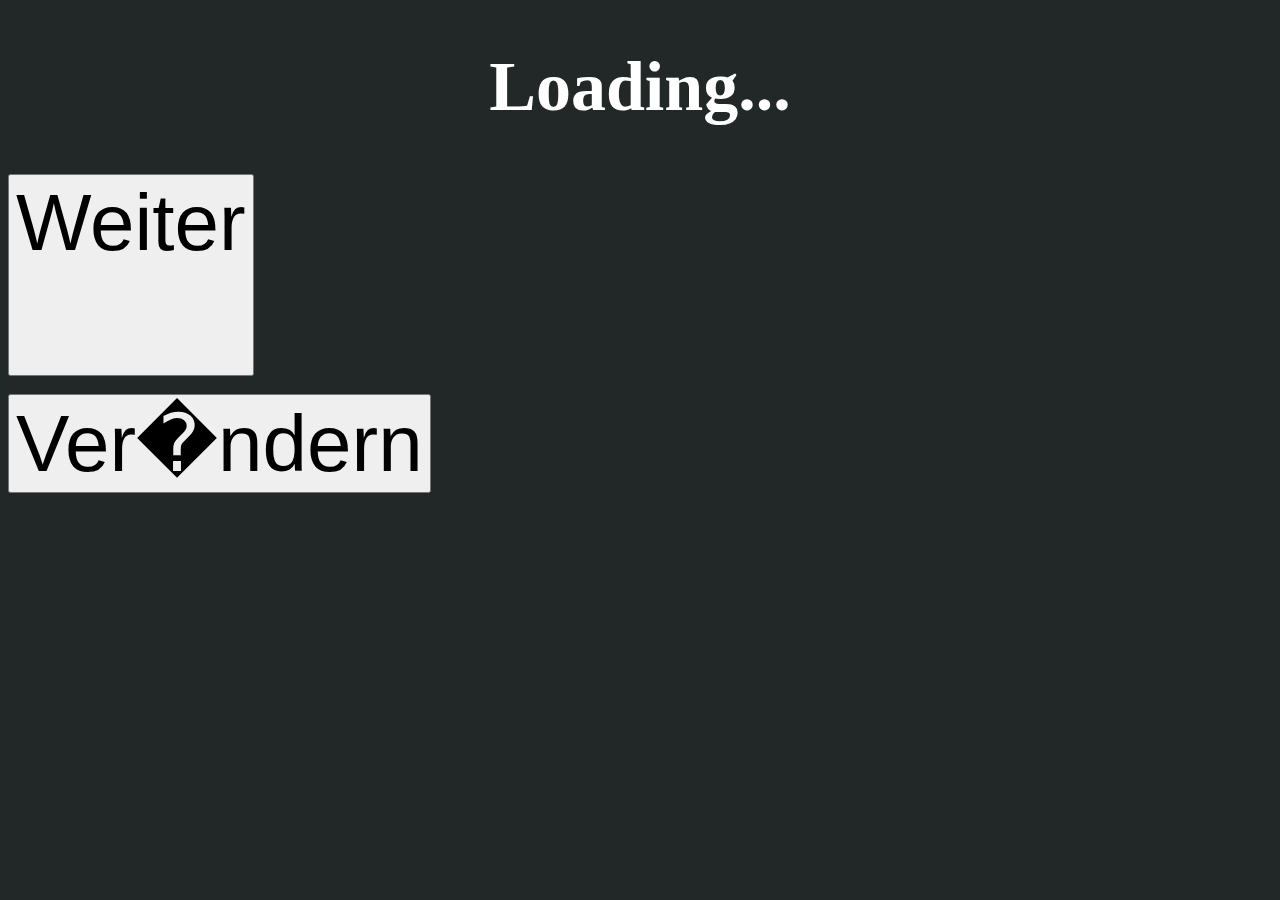
<file: redditApp/index.html>
<!DOCTYPE html>

<head>
    <script src="https://code.jquery.com/jquery-2.2.4.min.js"></script>
    <script src="main.js"></script>
    <link rel="stylesheet" href="/main.css">
    <style>
        h1 {
            font-size: 70px;
        }

        p {
            font-size: 50px;
        }

        button {
            font-size: 500%;
        }

        select {
            font-size: 200%;
        }

        input {
            font-size: 500%;
        }

        /*.PostHidden {
            display: none;
        }*/
    </style>
</head>

<body>
    <div id="Post">
        <h1 id="title">Loading...</h1>
        <div id="text"></div>
        <div id="img"></div>
    </div>
    <!--<div class="PostHidden">
        <h1 id="title">Loading...</h1>
        <div id="text"></div>
        <div id="img"></div>
    </div>-->
    <button id="next" onclick="next()">Weiter<p style="padding-bottom: 2%;"></p></button><br><br>
    <button id="change" style="font-size: 500%;" onclick="change()">Ver�ndern</button>
    <div id="options" style="display:none">
        <br>
        <br>
        <select name="pets" id="showingType">
            <option value="hot">Hei�</option>
            <option value="new">Neu</option>
            <option value="top">Top</option>
            <option value="rising">Steigend</option>
        </select>
        <input type="text" id="community" value="None">
    </div>
</body>
</file>
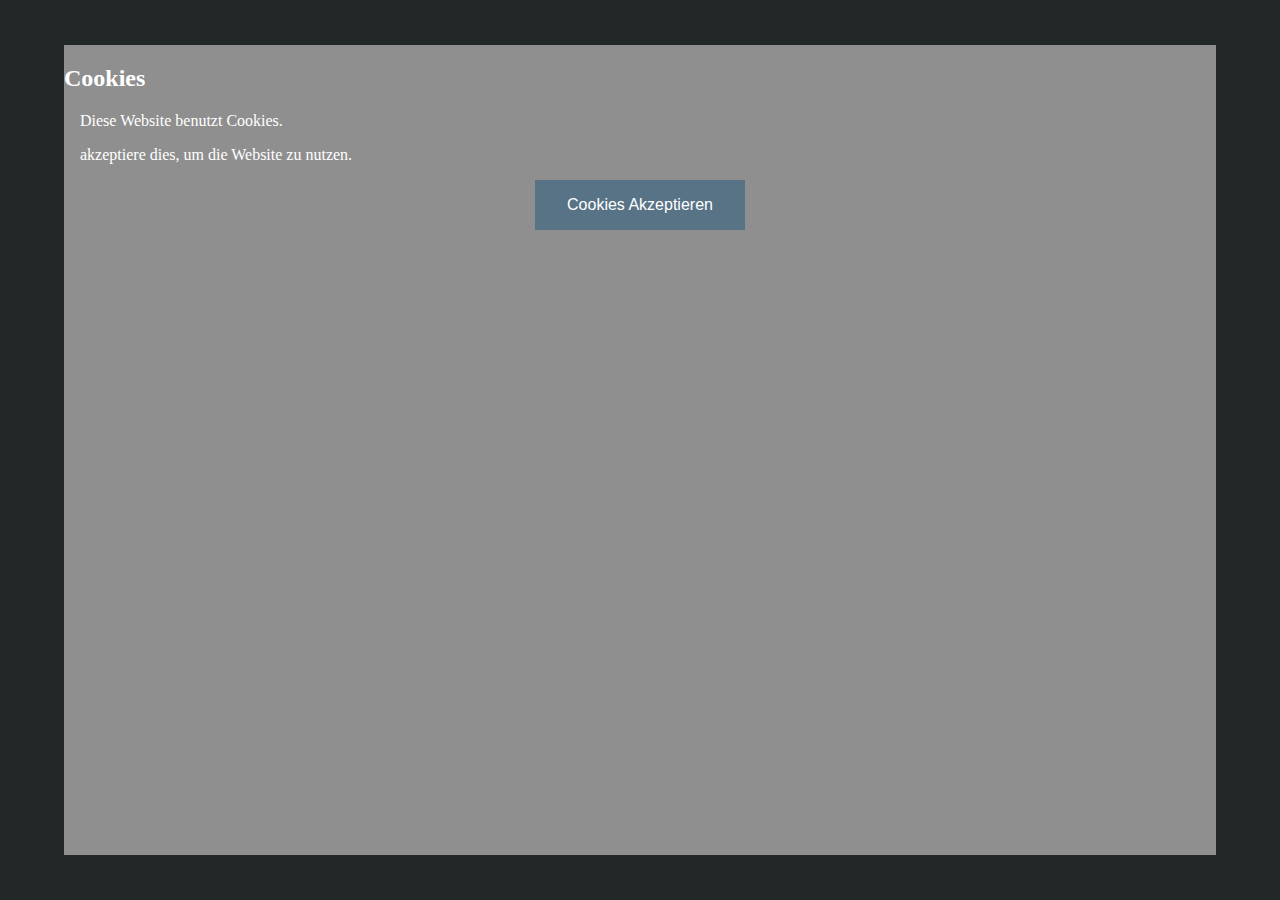
<file: index_Save.html>
<head>
    <link rel="icon" href="/favicon.ico" type="image/x-icon">
    <meta name="viewport" content="width=device-width, initial-scale=1.0">
    <link rel="stylesheet" href="/css/main.css">
    <script src="https://code.jquery.com/jquery-2.2.4.min.js"></script>
    <script src="/main.js"></script>
    <script src="/cookie.js"></script>
    <script>
        //edit document
    </script>
    <title>FloriPro</title>
</head>

<body id="body">

    <div class="alert" style="display: none; margin-top: -68px;"><span class="closebtn" onclick="moveAwayEffect()">�</span>Herzlich wilkommen, auf meiner Seite. Du wirst hier leider nichts Finden, da es nichts gibt... RIP<br></div>

    <div class="CookieAccept" id="CookieAccept" style="display: none; opacity: 0;">
        <h2>Cookies</h2>
        <p>Diese Website benutzt Cookies.</p>
        <p>akzeptiere dies, um die Website zu nutzen.
        </p>
        <button class="AcceptCookie" onclick="AcceptCookie()">Cookies Akzeptieren</button>
    </div>


    <div class="Site" id="top" style="display: block;">
        <h1>FloriPro<br></h1>
        <div class="topnav">
            <a href="/">Home</a>
        </div>


        <div class="topnav2" id="topnav2">
            <a href="#allgemein">Allgemein</a>
            <a href="#news">News</a>
            <a href="#spenden">Spenden</a>
        </div>

        <br>
        <h2 id="allgemein">
            Allgemein
        </h2>
        <p style="padding-bottom: 5%;">Ich bin ein Typ der gerne unn�tige sachen macht und will diese hier gerne zeigen.
            <br></p>
        <p><br></p>

        <br>
        <h2 id="news">
            News
        </h2>
        <p style="padding-bottom: 5%;">Ich mache nichts, also nichts LUL<br></p>

        <br>
        <h2 id="spenden">
            Spenden</h2>

        <p style="padding-bottom: 5%;">tue es einfach nicht... das ist es nicht wert.<br></p>

        <footer id="footer" style="position: fixed; line-height: 20px;">
            <p>Copyright 2021-2021 FloriPro</p>
        </footer>
        <a href="#top" class="UpButton" style="font-size: 30px;">Up</a>
    </div>




</body>
</file>
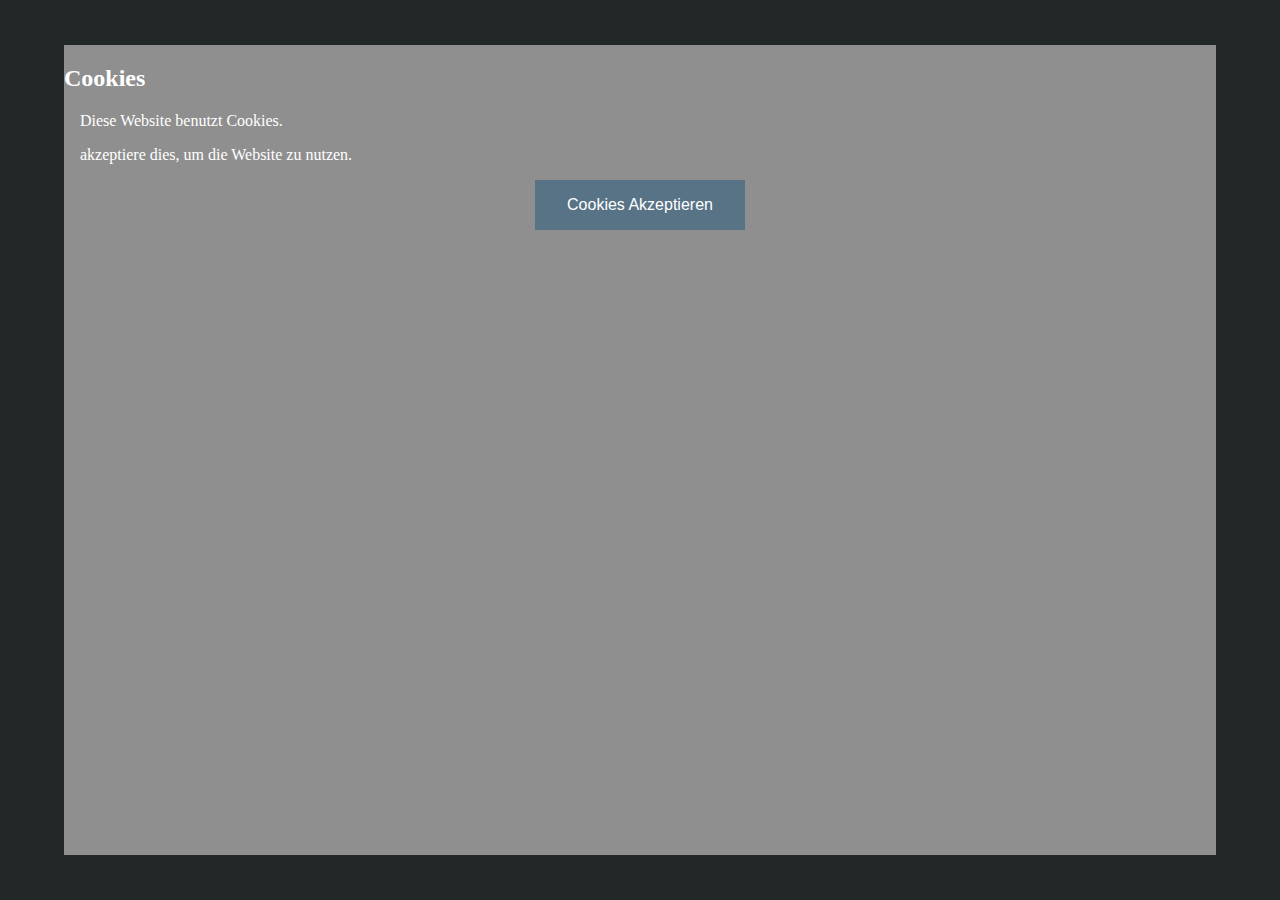
<file: indexOld.html>
<!DOCTYPE html>
<html lang="de">

<head>
    <meta name="google-site-verification" content="QPMuS5q9u0r5V6AyTItn9HzHaL_b_roFKd7N_mGNQhQ" />
    <meta name="viewport" content="width=device-width, initial-scale=1.0">
    <meta charset="UTF-8">
    <meta name="description" content="FloriPro">

    <link rel="icon" href="/favicon.ico" type="image/x-icon">
    <link rel="stylesheet" href="/css/main.css">
    <script src="https://code.jquery.com/jquery-2.2.4.min.js"></script>
    <script src="/js/main.js"></script>
    <script src="/js/cookie.js"></script>
    <title>FloriPro</title>
</head>

<body id="body">


    <div class="CookieAccept" id="CookieAccept" style="display: none; opacity: 0;">
        <h2>Cookies</h2>
        <p>Diese Website benutzt Cookies.</p>
        <p>akzeptiere dies, um die Website zu nutzen.
        </p>
        <button class="AcceptCookie" onclick="AcceptCookie()">Cookies Akzeptieren</button>
    </div>

    <div class="Site" style="display: block;">

        <div id="alerts" style="right: 0;position: fixed;max-width: 350px;min-width: 250px;">
        </div>

        <h1 id="top">FloriPro<br></h1>

        <div class="topnav">
        </div>

        <div class="topnav2" id="topnav2">
        </div>

        <br>

        <div id="Text">
            <p>Die Seite Lädt oder ist ein Fehler aufgetreten</p>
        </div>

        <footer id="footer">
            <p>Copyright 2021-2021 FloriPro | <a href="javascript:delData()">delete Cache</a></p>
        </footer>
        <a href="#top" class="UpButton" style="font-size: 30px;">Up</a>
    </div>
    <div class="unselectable" id="rightClickMenu" style="display:none;" onmouseover="mouseStatus(true);"
        onmouseout="mouseStatus(false);">
        <table class="mouseOverBackgoundGray"
            style="background-color: white;border-collapse: collapse;width: 120%; box-shadow: 0px 0px 50px rgb(0, 0, 0);">
            <tr onclick="copyTextToClipboard();" id="copyTextToClipboard">
                <th>
                    <p>Kopieren</p>
                </th>
                <th>
                    <p>Strg + C</p>
                </th>
            </tr>
            <tr onclick="openLinkInNewTab();" id="openLinkInNewTab">
                <th>
                    <p>Link in Neuem Tab öffnen</p>
                </th>
                <th>
                </th>
            </tr>
            <tr onclick="selectAll();" id="selectAll">
                <th>
                    <p>Alles auswählen</p>
                </th>
                <th>
                    <p>Strg + A</p>
                </th>
            </tr>
            <tr onclick="delData()">
                <th>
                    <p>Neuladen</p>
                </th>
                <th>
                    <p>Strg + R</p>
                </th>
            </tr>
            <tr onclick="document.getElementById('rightClickMenu').style.display = 'none';window.print();">
                <th>
                    <p>Drucken</p>
                </th>
                <th>
                    <p>Strg + P</p>
                </th>
            </tr>
            <tr onclick="back()">
                <th>
                    <p>Zurück</p>
                </th>
                <th>
                </th>
            </tr>
            <tr
                onclick="pass=true;if (document.getElementById('qrCode').style.display=='none'){document.getElementById('qrCode').style.display='';}else{document.getElementById('qrCode').style.display='none';}">
                <th colspan="2">
                    <p>QR-Code</p>
                    <a href="/qrCode.png" download><img id="qrCode"
                            style="display: none; width: 200px; display: list-item;" src="/qrCode.png"></a>
                </th>
            </tr>
        </table>
    </div>

</body>

</html>
</file>
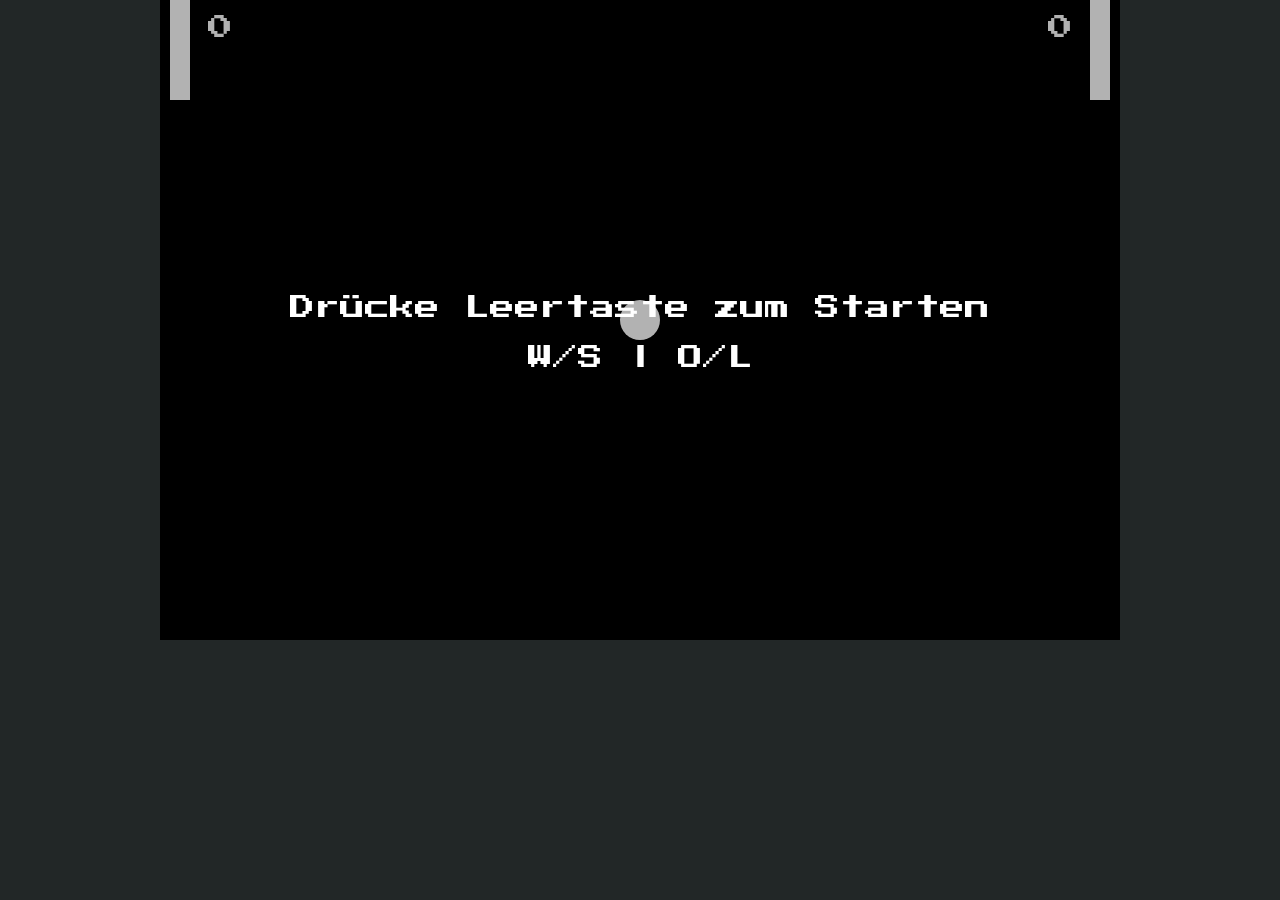
<file: frames/pong.html>
<!DOCTYPE html>

<head>
    <link rel="icon" href="/favicon.ico" type="image/x-icon">
    <meta name="viewport" content="width=device-width, initial-scale=1.0">
    <link rel="stylesheet" href="/css/main.css">
    <link rel="preconnect" href="https://fonts.googleapis.com">

    <link rel="preconnect" href="https://fonts.gstatic.com" crossorigin>
    <link href="https://fonts.googleapis.com/css2?family=Press+Start+2P&display=swap" rel="stylesheet">

    <script src="https://code.jquery.com/jquery-2.2.4.min.js"></script>
    <title>FloriPro</title>
    <style>
        * {
            padding: 0;
            margin: 0;
        }
        
        canvas {
            background: rgb(0, 0, 0);
            display: block;
            margin: 0 auto;
        }
    </style>

</head>

<body id="body">
    <canvas id="canvasOfDoom" width="960" height="640"></canvas>

    <script>
        var focused = true;

        function changeFocus(val) {
            focused = val;
        };

        function drawRect(posx, posy, width, height, color) {
            ctx.beginPath();
            ctx.rect(posx, posy, width, height);
            ctx.fillStyle = color;
            ctx.fill();
            ctx.closePath();
        };

        function drawCircle(posx, posy, radius, color) {
            ctx.beginPath();
            ctx.arc(posx, posy, radius, 0, 2 * Math.PI, false);
            ctx.fillStyle = color;
            ctx.fill();
            ctx.closePath();
        };

        function fill(color) {
            ctx.fillStyle = color;
            ctx.clearRect(0, 0, canvas.width, canvas.height);
        };

        function text(pox, posy, Text, color, align) {
            ctx.fillStyle = color;
            ctx.textAlign = align;
            ctx.fillText(Text, pox, posy);
        };



        function move(x, y, rot, mult) {
            y += mult * Math.sin(rot / 180 * Math.PI);
            x += mult * Math.cos(rot / 180 * Math.PI);

            return [x, y]
        };

        function normalize(degrees, min, max) {
            var normalized = degrees;
            if (normalized > max) {
                while (normalized > max) {
                    normalized -= max;
                }
            }
            if (normalized < min) {
                while (normalized < min) {
                    normalized += max;
                }
            }
            return normalized;
        };

        function clamp(i, min, max) {
            if (i < min) {
                i = min;
            }
            if (i > max) {
                i = max;
            }
            return i;
        };

        function Random(min, max) {
            min = Math.ceil(min);
            max = Math.floor(max);
            return Math.floor(Math.random() * (max - min + 1)) + min;
        };


        function reset() {
            playing = false;
            BallX = middleX;
            BallY = middleY;
        };

        var pressedKeys = {};
        window.onkeyup = function(e) {
            pressedKeys[e.key] = false;
        };
        window.onkeydown = function(e) {
            pressedKeys[e.key] = true;
        };

        var canvas = document.getElementById("canvasOfDoom");
        var ctx = canvas.getContext("2d");
        ctx.font = "25px 'Press Start 2P'";


        var playing = false;

        var middleX = canvas.width / 2;
        var middleY = canvas.height / 2;

        var BallBounceRandomnessDegrees = 10;
        var BallSpeed = 6;
        var BallX = middleX;
        var BallY = middleY;
        var BallRot = 160;
        var BallSize = 20;

        var paddelSideSize = 20;
        var paddleSize = 100;
        var paddleSpeed = 1.75 * 2;
        var paddleL = 0;
        var paddleR = 0;

        var punkteL = 0;
        var punkteR = 0;

        function draw() {
            /*keyboard input*/
            if (pressedKeys["o"]) {
                paddleR -= paddleSpeed;
            }
            if (pressedKeys["w"]) {
                paddleL -= paddleSpeed;
            }
            if (pressedKeys["l"]) {
                paddleR += paddleSpeed;
            }
            if (pressedKeys["s"]) {
                paddleL += paddleSpeed;
            }

            paddleL = clamp(paddleL, 0, canvas.height - paddleSize);
            paddleR = clamp(paddleR, 0, canvas.height - paddleSize);

            /*move ball*/
            if (focused && playing) {
                [BallX, BallY] = move(BallX, BallY, BallRot, BallSpeed);
            }

            if (BallX >= canvas.width - (10 + BallSize) && BallY + BallSize > paddleR && BallY - BallSize < (paddleR + paddleSize)) {
                BallRot = -BallRot - 180;
                BallX = canvas.width - (1 + paddelSideSize + BallSize);
                BallRot += Random(-BallBounceRandomnessDegrees, BallBounceRandomnessDegrees)
            }
            if (BallX <= (10 + BallSize) && BallY + BallSize > paddleL && BallY - BallSize < (paddleL + paddleSize)) {
                BallRot = -BallRot - 180;
                BallX = 1 + paddelSideSize + BallSize;
                BallRot += Random(-BallBounceRandomnessDegrees, BallBounceRandomnessDegrees)
            }
            if (BallY >= canvas.height - BallSize) {
                BallRot = BallRot * -1;
                BallY = canvas.height - (1 + BallSize);
            }
            if (BallY <= BallSize) {
                BallRot = BallRot * -1;
                BallY = (1 + BallSize);
            }
            BallRot = normalize(BallRot, 0, 360);

            /*give Points*/
            if (BallX <= -BallSize) {
                punkteR++;
                reset()
            }
            if (BallX >= canvas.width + BallSize) {
                punkteL++;
                reset()
            }


            /*draw*/
            fill("#000000");
            drawRect(10, paddleL, paddelSideSize, paddleSize, "#ffffff");
            drawRect(canvas.width - 10 - paddelSideSize, paddleR, paddelSideSize, paddleSize, "#ffffff");
            drawCircle(BallX, BallY, BallSize, "#ffffff");
            text(60, 40, punkteL, "#ffffff", "center");
            text(canvas.width - 60, 40, punkteR, "#ffffff", "center");


            if (focused && !playing) {
                drawRect(0, 0, canvas.width, canvas.height, 'rgba(0,0,0,0.3)');
            }
            if (!playing) {
                if (pressedKeys[" "]) {
                    playing = true;
                }
                text(middleX, middleY, "Drücke Leertaste zum Starten", "#ffffff ", "center");
                text(middleX, middleY + 50, "W/S | O/L", "#ffffff ", "center");
            }
            if (!focused && !playing) {
                drawRect(0, 0, canvas.width, canvas.height, 'rgba(0,0,0,0.9)');
            }

        }
        setInterval(draw, 10);
    </script>
</body>
</file>
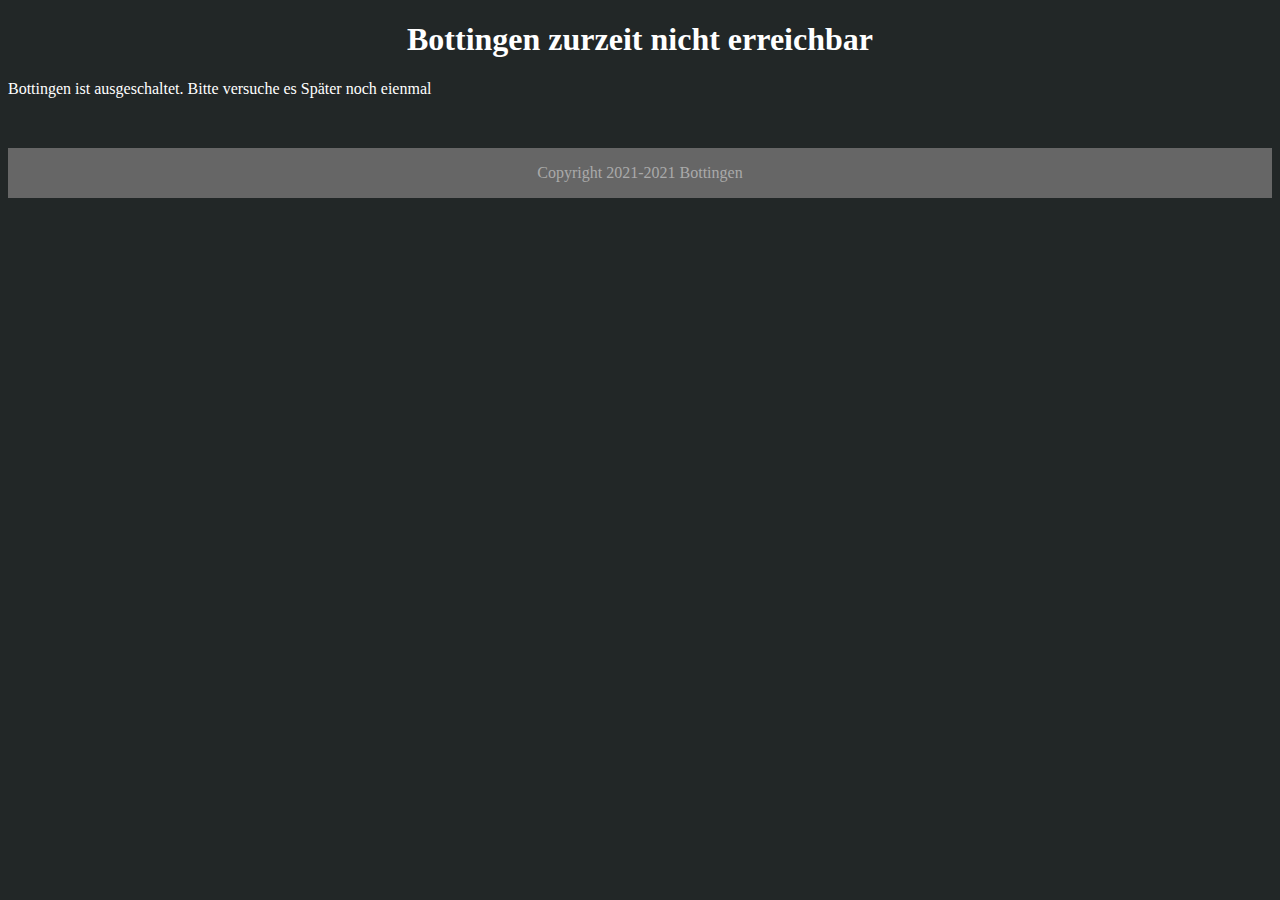
<file: other/bottingenUnavailable.html>
<!DOCTYPE html>

<head>
    <link rel="icon" href="/favicon.ico" type="image/x-icon">
    <meta name="viewport" content="width=device-width, initial-scale=1.0">
    <link rel="stylesheet" href="/css/main.css">
    <title>FloriPro</title>
</head>

<body id="body">
        <div id="alerts" style="right: 0;position: fixed;max-width: 350px;min-width: 250px;">
        </div>

        <h1 id="top">Bottingen zurzeit nicht erreichbar<br></h1>
		<p>Bottingen ist ausgeschaltet. Bitte versuche es Später noch eienmal</p>

        <br>

        <div id="Text">
        </div>

        <footer id="footer">
            <p>Copyright 2021-2021 Bottingen</p>
        </footer>
</body>
</file>
<file: main.css>
body {
  background-color: rgb(34, 39, 39);
  color: rgb(255, 255, 255);
}
h1{
  text-align: center;
}
h2{
  text-indent:0rem;
}



footer{
  background-color: rgb(102, 102, 102);
  color: rgb(170, 170, 170);

  width: 100%;
  height: 50px;
  text-align:center;
  line-height: 50px;
  
  bottom:10;
}

a:link{
  color: rgb(170, 170, 170);
}
a:visited {
  color: rgb(170, 170, 170);
}

.UpButton{
  position:fixed;
  bottom: 0;
  right: 0;
  background-color: #ddd;
  color: black;
  border-radius:5px;
  text-decoration: none;
  bottom: 5px;
  right: 5px;
}
.topnav {
  z-index:100;
  width:100%;
  position:static;
  background-color: #333;
  overflow:auto;
}
.topnav a {
  float: left;
  color: #f2f2f2;
  text-align: center;
  padding: 14px 16px;
  text-decoration: none;
  font-size: 17px;
  font-weight: bold;
}
.topnav a:hover {
  background-color: #ddd;
  color: black;
}
.topnav a.active {
  background-color: rgb(148, 0, 104);
  color: white;
}

.topnav2 {
  z-index:100;
  width:100%;
  position:static;
  background-color: rgb(90, 90, 90);
  overflow:auto;
}
.topnav2 a {
  float: left;
  color: #f2f2f2;
  text-align: center;
  padding: 14px 16px;
  text-decoration: none;
  font-size: 17px;
  font-weight: bold;
}

/* Change the color of links on hover */
.topnav2 a:hover {
  background-color: #ddd;
  color: black;
}



.Site{
  display:unset;
}
.CookieAccept{
  display:none;
  overflow:hidden;
  background-color: rgb(143, 143, 143);
  position:fixed;
  top: 5%;
  left: 5%;
  margin-top: -0%;
  margin-left: -0%;
  width: 90%;
  height: 90%;
  text-indent:1rem;
}

.AcceptCookie{
  padding:16px 32px;
  font-family:helvetica;
  font-size:16px;
  font-weight:100;
  color:#fff;
  background: #587286;
  border:0;
  font-weight:100;
  margin:auto;
  display:block;
}



 /* The alert message box */
 .alert {
  padding: 20px;
  background-color: #36f43f; /* Red */
  color: rgb(0, 0, 0);
  margin-bottom: 15px;
  margin-top: 0;
}

/* The close button */
.closebtn {
  margin-left: 15px;
  color: rgb(0, 0, 0);
  font-weight: bold;
  float: right;
  font-size: 22px;
  line-height: 20px;
  cursor: pointer;
  transition: 0.3s;
}

/* When moving the mouse over the close button */
.closebtn:hover {
  color: rgb(255, 255, 255);
}
</file>
<file: css/main.css>
body {
    background-color: rgb(34, 39, 39);
    color: rgb(255, 255, 255);
}

h1 {
    text-align: center;
}

h2 {
    text-indent: 0rem;
}

footer {
    background-color: rgb(102, 102, 102);
    color: rgb(170, 170, 170);
    width: 100%;
    height: 50px;
    text-align: center;
    line-height: 50px;
    bottom: 10;
}

a:link {
    color: rgb(170, 170, 170);
}

a:visited {
    color: rgb(170, 170, 170);
}


#rightClickMenu {
    position: fixed;
    color: black;
    font-size: 75%;
    font-family: Helvetica, sans-serif;
}

tr {
    line-height: 1%;
}

tr:hover {
    background-color: rgb(211, 211, 211);
}

.unselectable {
    -webkit-user-select: none;
    -khtml-user-select: none;
    -moz-user-select: none;
    -ms-user-select: none;
    -o-user-select: none;
    user-select: none;
    cursor: default;
}

.UpButton {
    position: fixed;
    bottom: 0;
    right: 0;
    background-color: #ddd;
    color: black;
    border-radius: 5px;
    text-decoration: none;
    bottom: 5px;
    right: 5px;
}

.topnav {
    z-index: 100;
    width: 100%;
    position: static;
    background-color: #333;
    overflow: auto;
}

.topnav a {
    float: left;
    color: #f2f2f2;
    text-align: center;
    padding: 14px 16px;
    text-decoration: none;
    font-size: 17px;
    font-weight: bold;
}

.topnav a:hover {
    background-color: #ddd;
    color: black;
}

.topnav a.active {
    background-color: rgb(148, 0, 104);
    color: white;
}

.topnav2 {
    z-index: 100;
    width: 100%;
    position: static;
    background-color: rgb(90, 90, 90);
    overflow: auto;
}

.topnav2 a {
    float: left;
    color: #f2f2f2;
    text-align: center;
    padding: 14px 16px;
    text-decoration: none;
    font-size: 17px;
    font-weight: bold;
}


/* Change the color of links on hover */

.topnav2 a:hover {
    background-color: #ddd;
    color: black;
}

.Site {
    display: unset;
}

.CookieAccept {
    display: none;
    overflow: hidden;
    background-color: rgb(143, 143, 143);
    position: fixed;
    top: 5%;
    left: 5%;
    margin-top: -0%;
    margin-left: -0%;
    width: 90%;
    height: 90%;
    text-indent: 1rem;
}

.AcceptCookie {
    padding: 16px 32px;
    font-family: helvetica;
    font-size: 16px;
    font-weight: 100;
    color: #fff;
    background: #587286;
    border: 0;
    font-weight: 100;
    margin: auto;
    display: block;
}


/* The alert message box */

.alert {
    padding: 20px;
    background-color: #36f43f;
    /* Red */
    color: rgb(0, 0, 0);
    margin-bottom: 15px;
    margin-top: 0;
    font-size: 18px;
}


/* The close button */

.closebtn {
    margin-left: 15px;
    color: rgb(0, 0, 0);
    font-weight: bold;
    float: right;
    font-size: 22px;
    cursor: pointer;
}


/* When moving the mouse over the close button */

.closebtn:hover {
    color: rgb(255, 255, 255);
    transition: 1s;
}
</file>
